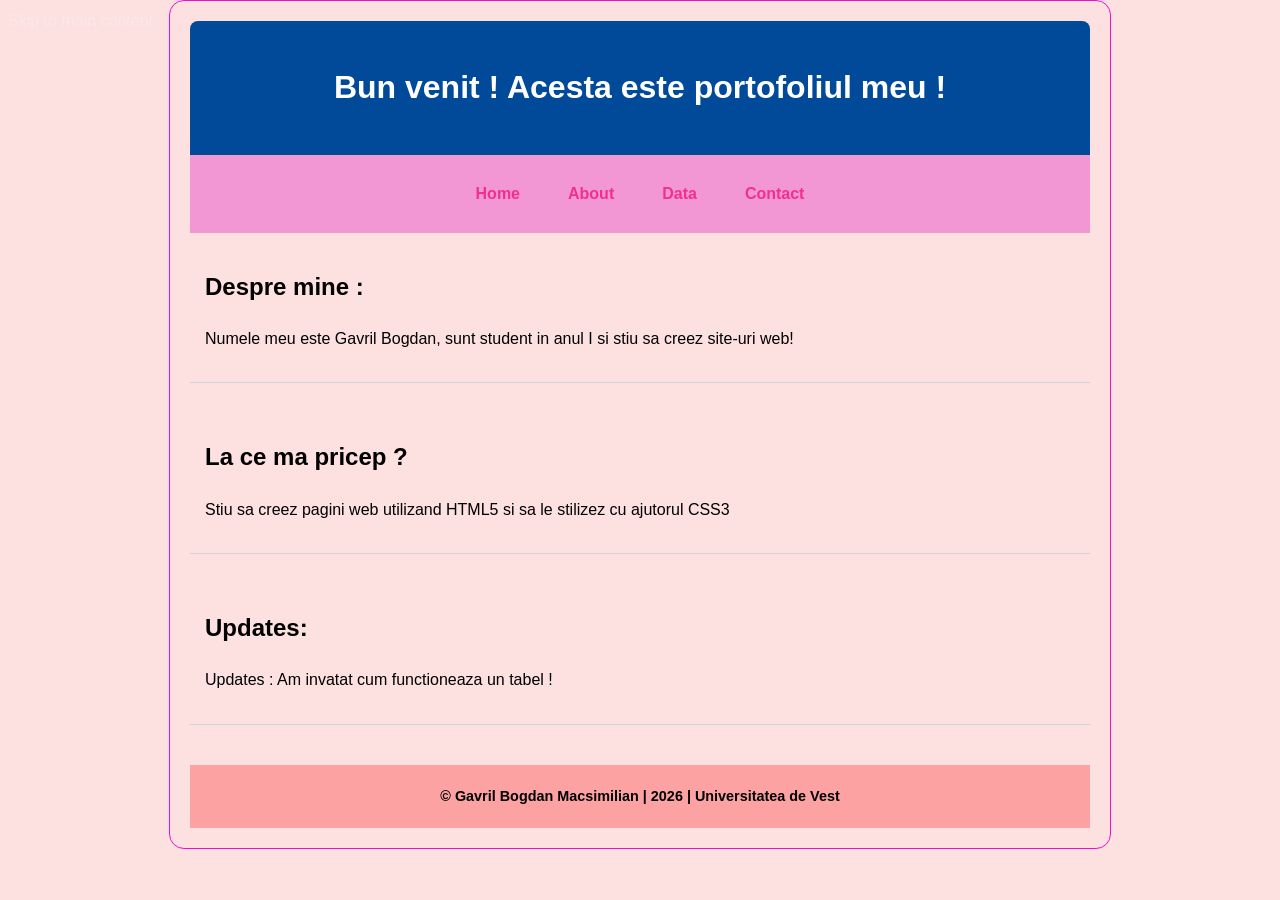
<file: index.html>
<!doctype html>
<html lang="en">
  <head>
    <meta charset="UTF-8" />
    <meta name="viewport" content="width=device-width, initial-scale=1.0" />
    <title>Portofoliu Gavril Bogdan</title>
    <link rel="stylesheet" href="style.css" />
  </head>
  <body>
    <a href="#main-content" class="skip-link">Skip to main content</a>
    <header><h1>Bun venit ! Acesta este portofoliul meu !</h1></header>
    <nav>
      <ul>
        <li><a href="index.html">Home</a></li>
        <li><a href="about.html">About</a></li>
        <li><a href="data.html">Data</a></li>
        <li><a href="contact.html">Contact</a></li>
      </ul>
    </nav>
    <main id="main-content">
      <section>
        <h2>Despre mine :</h2>
        <p>
          Numele meu este Gavril Bogdan, sunt student in anul I si stiu sa creez
          site-uri web!
        </p>
      </section>
      <section>
        <h2>La ce ma pricep ?</h2>
        <p>
          Stiu sa creez pagini web utilizand HTML5 si sa le stilizez cu ajutorul
          CSS3
        </p>
      </section>
      <section>
        <h2>Updates:</h2>
        <p>Updates : Am invatat cum functioneaza un tabel !</p>
      </section>
    </main>
    <footer>
      &copy; Gavril Bogdan Macsimilian | 2026 | Universitatea de Vest
    </footer>
  </body>
</html>
</file>
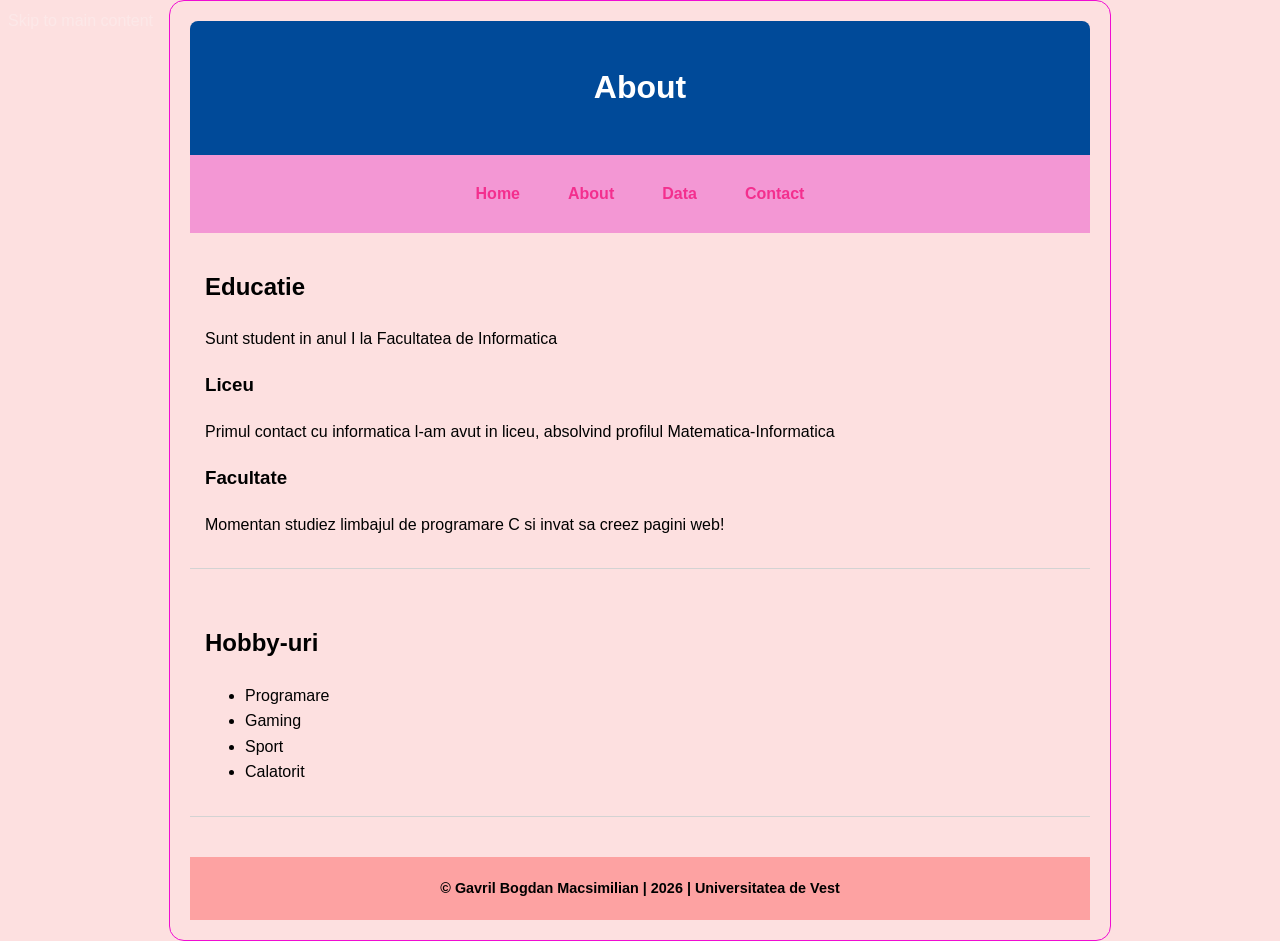
<file: about.html>
<!doctype html>
<html lang="en">
  <head>
    <meta charset="UTF-8" />
    <meta name="viewport" content="width=device-width, initial-scale=1.0" />
    <title>About</title>
    <link rel="stylesheet" href="style.css" />
  </head>
  <body>
    <a href="#main-content" class="skip-link">Skip to main content</a>
    <header><h1>About</h1></header>
    <nav>
      <ul>
        <li><a href="index.html">Home</a></li>
        <li><a href="about.html">About</a></li>
        <li><a href="data.html">Data</a></li>
        <li><a href="contact.html">Contact</a></li>
      </ul>
    </nav>
    <main id="main-content">
      <section>
        <h2>Educatie</h2>
        <p>Sunt student in anul I la Facultatea de Informatica</p>
        <h3>Liceu</h3>
        <p>
          Primul contact cu informatica l-am avut in liceu, absolvind profilul
          Matematica-Informatica
        </p>
        <h3>Facultate</h3>
        <p>
          Momentan studiez limbajul de programare C si invat sa creez pagini
          web!
        </p>
      </section>
      <section>
        <h2>Hobby-uri</h2>
        <ul>
          <li>Programare</li>
          <li>Gaming</li>
          <li>Sport</li>
          <li>Calatorit</li>
        </ul>
      </section>
    </main>
    <footer>
      &copy; Gavril Bogdan Macsimilian | 2026 | Universitatea de Vest
    </footer>
  </body>
</html>
</file>
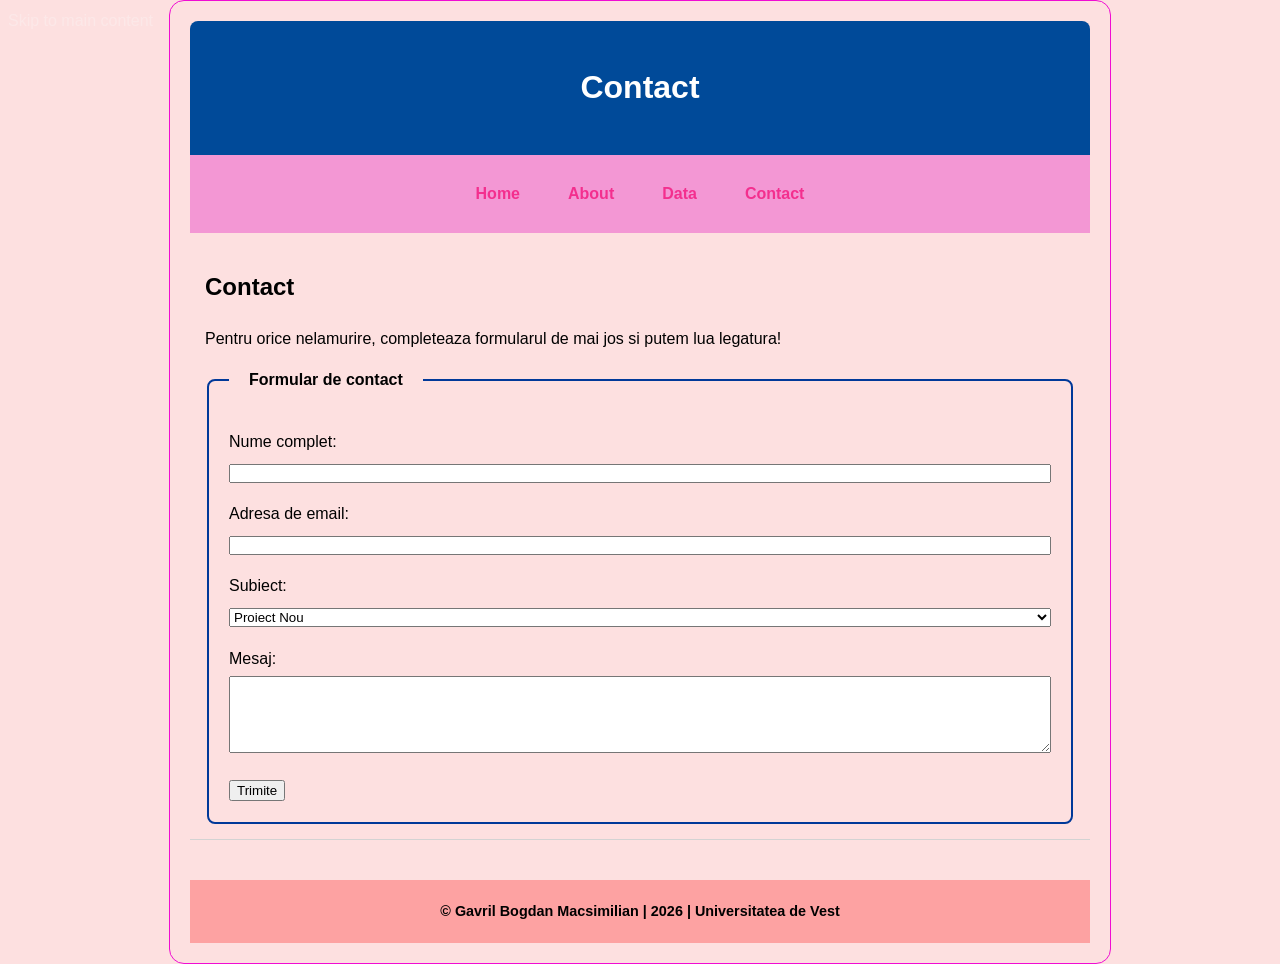
<file: contact.html>
<!doctype html>
<html lang="en">
  <head>
    <meta charset="UTF-8" />
    <meta name="viewport" content="width=device-width, initial-scale=1.0" />
    <title>Contact</title>
    <link rel="stylesheet" href="style.css" />
  </head>
  <body>
    <a href="#main-content" class="skip-link">Skip to main content</a>
    <header><h1>Contact</h1></header>
    <nav>
      <ul>
        <li><a href="index.html">Home</a></li>
        <li><a href="about.html">About</a></li>
        <li><a href="data.html">Data</a></li>
        <li><a href="contact.html">Contact</a></li>
      </ul>
    </nav>
    <main id="main-content">
      <section>
        <h2>Contact</h2>
        <p>
          Pentru orice nelamurire, completeaza formularul de mai jos si putem
          lua legatura!
        </p>

        <form action="#" method="post">
          <fieldset>
            <legend>Formular de contact</legend>
            <p>
              <label for="nume">Nume complet:</label>
              <input type="text" id="nume" name="user_name" required />
            </p>
            <p>
              <label for="email">Adresa de email:</label>
              <input type="email" id="email" name="user_email" required />
            </p>

            <p>
              <label for="subiect">Subiect: </label>
              <select name="subject" id="subiect">
                <option value="proiect">Proiect Nou</option>
                <option value="intrebare">Intrebare</option>
                <option value="feedback">Feedback</option>
              </select>
            </p>
            <p>
              <label for="mesaj">Mesaj:</label>
              <textarea name="message" id="mesaj" rows="5" required></textarea>
            </p>
            <button type="submit">Trimite</button>
          </fieldset>
        </form>
      </section>
    </main>
    <footer>
      &copy; Gavril Bogdan Macsimilian | 2026 | Universitatea de Vest
    </footer>
  </body>
</html>
</file>
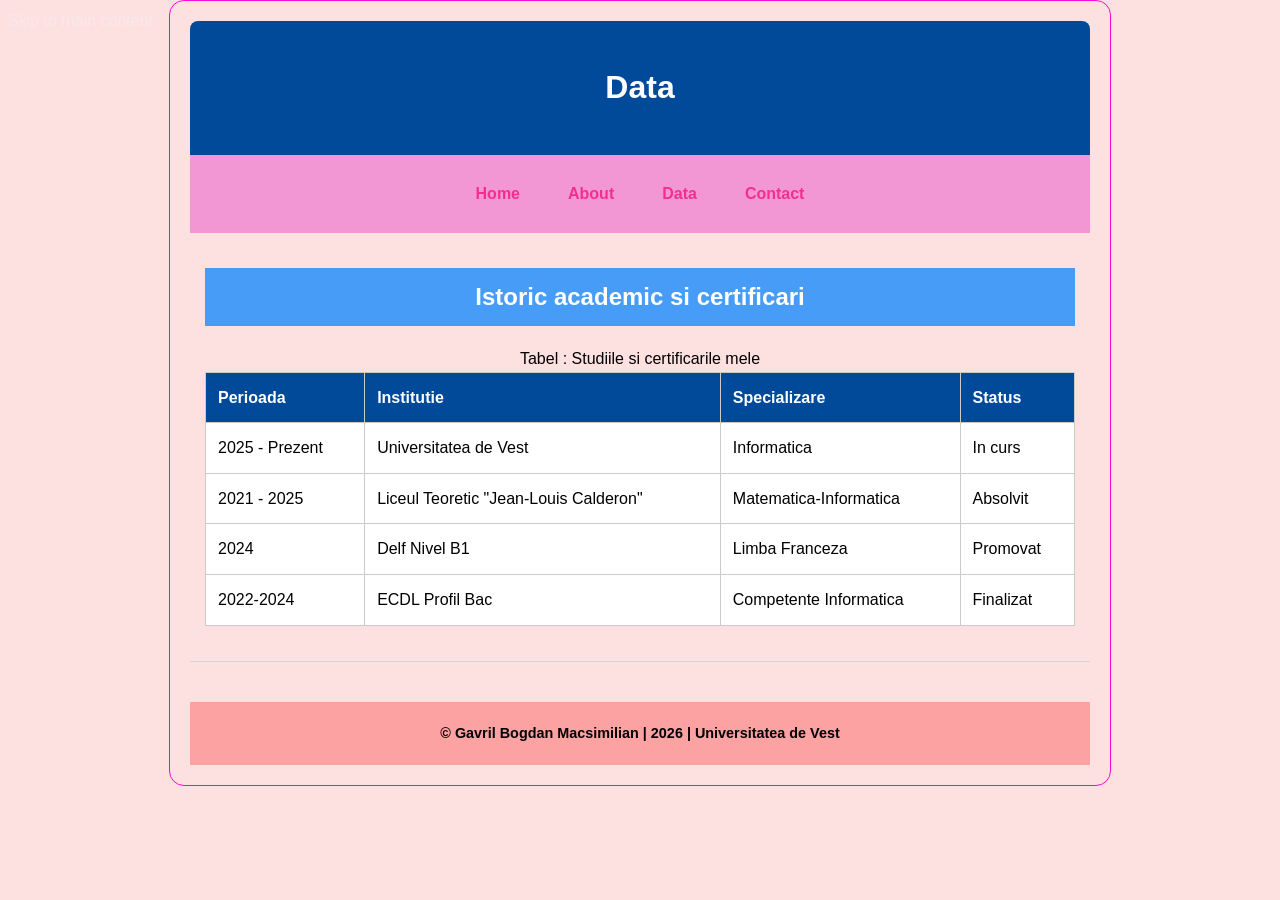
<file: data.html>
<!doctype html>
<html lang="en">
  <head>
    <meta charset="UTF-8" />
    <meta name="viewport" content="width=device-width, initial-scale=1.0" />
    <title>Data</title>
    <link rel="stylesheet" href="style.css" />
  </head>
  <body>
    <a href="#main-content" class="skip-link">Skip to main content</a>
    <header><h1>Data</h1></header>
    <nav>
      <ul>
        <li><a href="index.html">Home</a></li>
        <li><a href="about.html">About</a></li>
        <li><a href="data.html">Data</a></li>
        <li><a href="contact.html">Contact</a></li>
      </ul>
    </nav>
    <main id="main-content">
      <section>
        <h2 class="b-table-h2">Istoric academic si certificari</h2>
        <table>
          <caption>
            Tabel : Studiile si certificarile mele
          </caption>
          <thead>
            <tr>
              <th scope="col">Perioada</th>
              <th scope="col">Institutie</th>
              <th scope="col">Specializare</th>
              <th scope="col">Status</th>
            </tr>
          </thead>
          <tbody>
            <tr>
              <td>2025 - Prezent</td>
              <td>Universitatea de Vest</td>
              <td>Informatica</td>
              <td>In curs</td>
            </tr>
            <tr>
              <td>2021 - 2025</td>
              <td>Liceul Teoretic "Jean-Louis Calderon"</td>
              <td>Matematica-Informatica</td>
              <td>Absolvit</td>
            </tr>
            <tr>
              <td>2024</td>
              <td>Delf Nivel B1</td>
              <td>Limba Franceza</td>
              <td>Promovat</td>
            </tr>
            <tr>
              <td>2022-2024</td>
              <td>ECDL Profil Bac</td>
              <td>Competente Informatica</td>
              <td>Finalizat</td>
            </tr>
          </tbody>
        </table>
      </section>
    </main>
    <footer>
      &copy; Gavril Bogdan Macsimilian | 2026 | Universitatea de Vest
    </footer>
  </body>
</html>
</file>
<file: style.css>
body {
  font-family: sans-serif;
  line-height: 1.6;
  background-color: #fde0e0;
  margin: auto;
  padding: 20px;
  max-width: 900px;
  border: 1px solid #f00cd2;
  border-radius: 15px;
}
nav {
  background-color: #f397d4;
  padding: 10px;
}
nav ul {
  display: flex;
  justify-content: center;
  list-style: none;
  gap: 3rem;
  padding: 0;
}
nav a {
  color: rgb(243, 47, 142);
  text-decoration: none;
  font-weight: bold;
}
nav a:hover {
  text-decoration: underline;
  color: #9f2865;
}
.skip-link {
  position: absolute;
  top: 0;
  left: 0;
  text-decoration: none;
  color: rgb(252, 232, 232);
  padding: 8px;
  z-index: 100;
}
section {
  margin-bottom: 20px;
  padding: 15px;
  border-bottom: 1px solid #d3d3d3;
}
header {
  background: #004a99;
  color: white;
  text-align: center;
  padding: 20px;
  border-radius: 8px 8px 0 0;
}
footer {
  text-align: center;
  font-size: 0.9rem;
  margin-top: 40px;
  padding: 20px;
  background-color: #fda2a2;
  font-weight: bold;
}
table {
  width: 100%;
  border-collapse: collapse;
  margin: 20px 0;
  background-color: #fff;
}
th,
td {
  border: 1px solid #ccc9c9;
  padding: 12px;
  text-align: left;
}
th {
  background-color: #004a99;
  color: white;
}
.b-table-h2 {
  background-color: #479cf7;
  text-align: center;
  margin-bottom: 5px;
  padding: 10px;
  color: white;
  font-weight: bold;
}
fieldset {
  border: 2px solid #003999;
  border-radius: 8px;
  padding: 20px;
}
legend {
  font-weight: bold;
  padding: 0 20px;
}
label {
  display: block;
  margin-bottom: 5px;
}
input,
textarea,
select {
  width: 100%;
  padding: 0;
  box-sizing: border-box;
}
</file>
